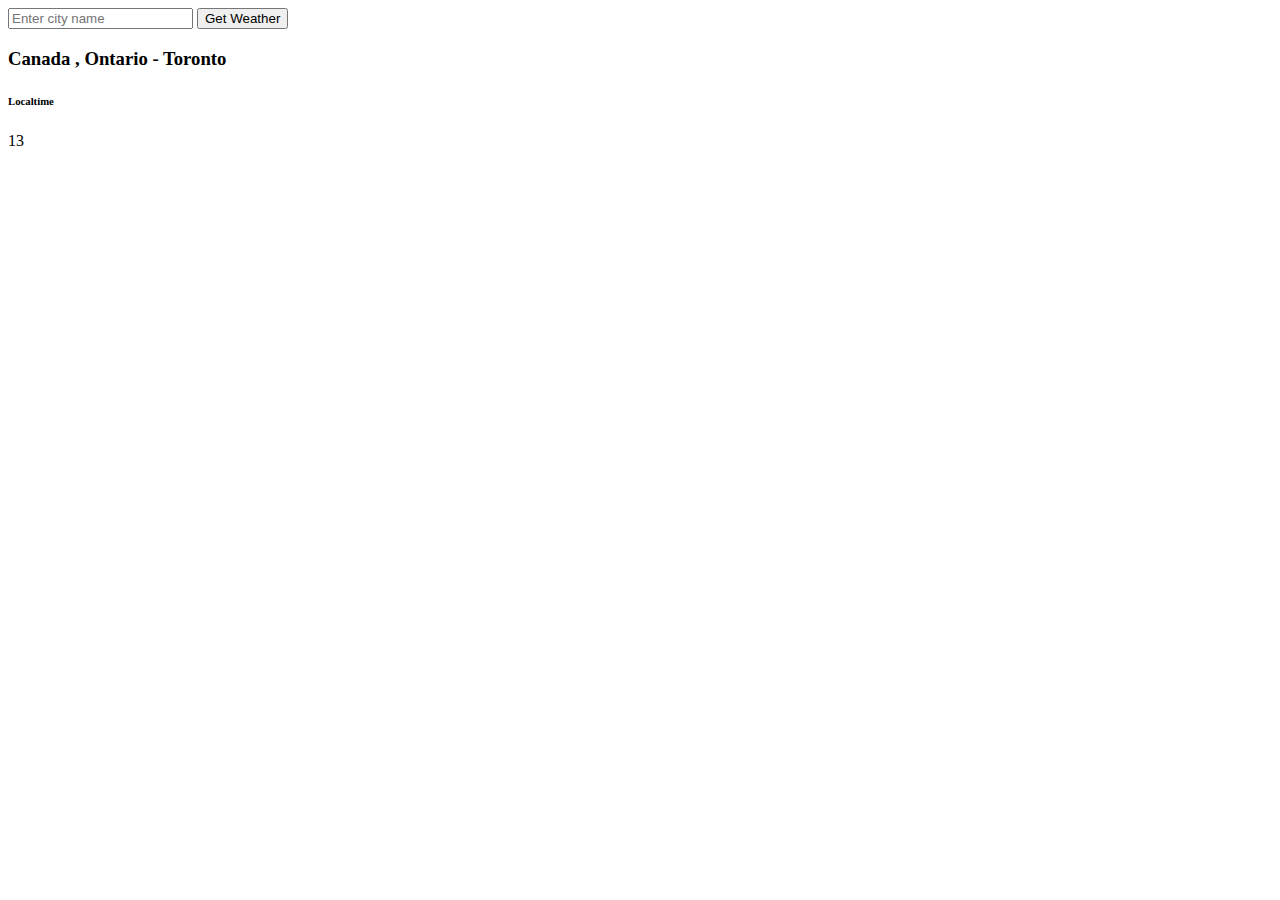
<file: WeatherApp/index.html>
<!DOCTYPE html>
<html lang="en">
<head>
    <meta charset="UTF-8">
    <meta name="viewport" content="width=device-width, initial-scale=1.0">
    <title>Weather App</title>
</head>
<body>
    <div>
        <input id = "city-input" type="text" placeholder="Enter city name" />
    <button id = "search-button">Get Weather</button>
    </div>
    <div>
        <h3 id = "city-name">Canada , Ontario - Toronto</h3>
        <h6 id = "city-time">Localtime</h6></h3>
        <p id = "city-temp">13</p>
    </div>
    <script src="app.js"></script>
</body>
</html>
</file>
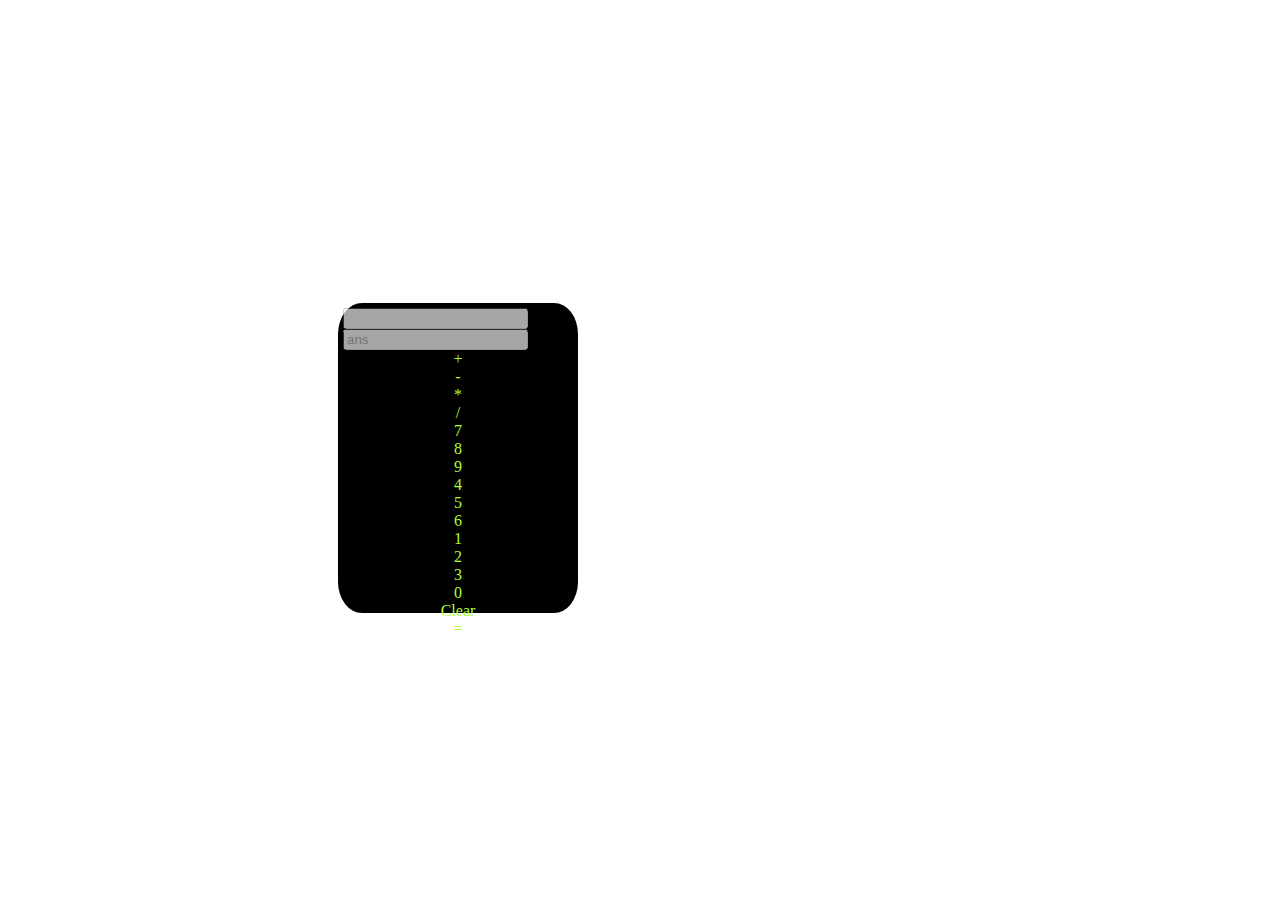
<file: Calculator/cal.html>
<!DOCTYPE html>
<html lang="en">
<head>
    <link href="https://cdn.jsdelivr.net/npm/bootstrap@5.3.8/dist/css/bootstrap.min.css" rel="stylesheet" integrity="sha384-sRIl4kxILFvY47J16cr9ZwB07vP4J8+LH7qKQnuqkuIAvNWLzeN8tE5YBujZqJLB" crossorigin="anonymous">
    <link rel="stylesheet" href="cal.css">
    <meta charset="UTF-8">
    <meta name="viewport" content="width=device-width, initial-scale=1.0">
    <title>Calculator</title>
</head>
<body>
    <div class="calculator-container">
        <div class = "calculator">
            <input type="text" disabled id="number-input"/>
            <input placeholder="ans" type="text" disabled id="result"/>
            <div class="buttons">
                <div class="row">
                    <div onclick="handleClickButton(this)"class="col col-3 cal-buttons">+</div>
                    <div onclick="handleClickButton(this)"class="col col-3 cal-buttons">-</div>
                    <div onclick="handleClickButton(this)"class="col col-3 cal-buttons">*</div>
                    <div onclick="handleClickButton(this)"class="col col-3 cal-buttons">/</div>
                </div>
                <div class="row">
                    <div onclick="handleClickButton(this)"class="col col-3 cal-buttons">7</div>
                    <div onclick="handleClickButton(this)"class="col col-3 cal-buttons">8</div>
                    <div onclick="handleClickButton(this)"class="col col-3 cal-buttons">9</div>
                </div>
                <div class="row">
                    <div onclick="handleClickButton(this)"class="col col-3 cal-buttons">4</div>
                    <div onclick="handleClickButton(this)"class="col col-3 cal-buttons">5</div>
                    <div onclick="handleClickButton(this)"class="col col-3 cal-buttons">6</div>
                </div>
                <div class="row">
                    <div onclick="handleClickButton(this)"class="col col-3 cal-buttons">1</div>
                    <div onclick="handleClickButton(this)"class="col col-3 cal-buttons">2</div>
                    <div onclick="handleClickButton(this)"class="col col-3 cal-buttons">3</div>
                </div>
                <div class="row">
                    <div onclick="handleClickButton(this)"class="col col-4 cal-buttons">0</div>
                    <div onclick="reset()"class="col col-4 cal-buttons">Clear</div>
                    <div onclick="calculate()" class="col col-4 cal-buttons">=</div>
                </div>
                </div>
                
            </div>
        </div>
    
       <script src="cal.js"></script> 
    <script src="https://cdn.jsdelivr.net/npm/bootstrap@5.3.8/dist/js/bootstrap.bundle.min.js" integrity="sha384-FKyoEForCGlyvwx9Hj09JcYn3nv7wiPVlz7YYwJrWVcXK/BmnVDxM+D2scQbITxI" crossorigin="anonymous"></script></script>
</body>
</html>
</file>
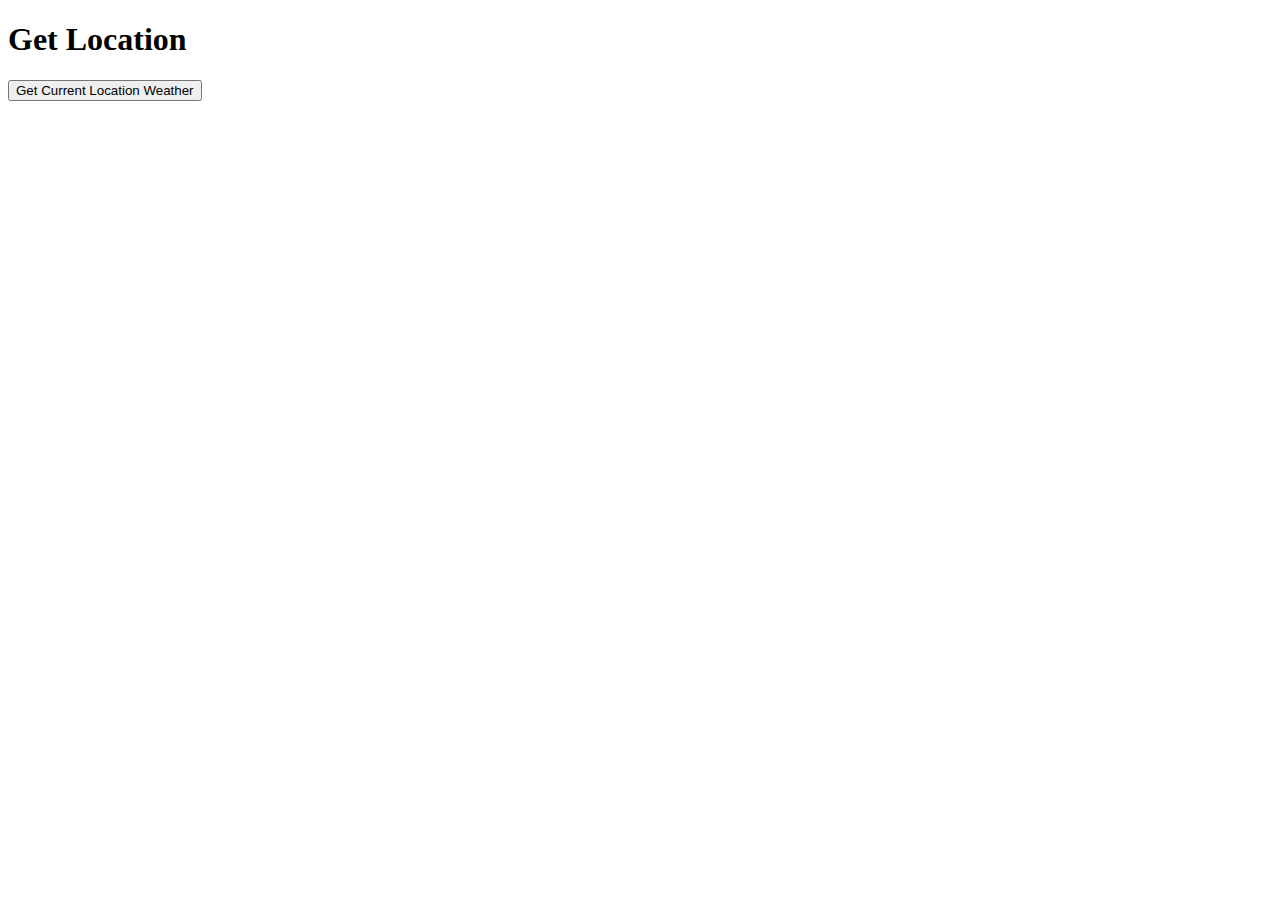
<file: Get Location/getlocation.html>
<!DOCTYPE html>
<html lang="en">
<head>
    <meta charset="UTF-8">
    <meta name="viewport" content="width=device-width, initial-scale=1.0">
    <title>Get location </title>
</head>
<body>
    <h1>Get Location</h1>
    <button id="get-location-button">Get Current Location Weather</button>
    <script src="getlocation.js"></script>
</body>
</html>
</file>
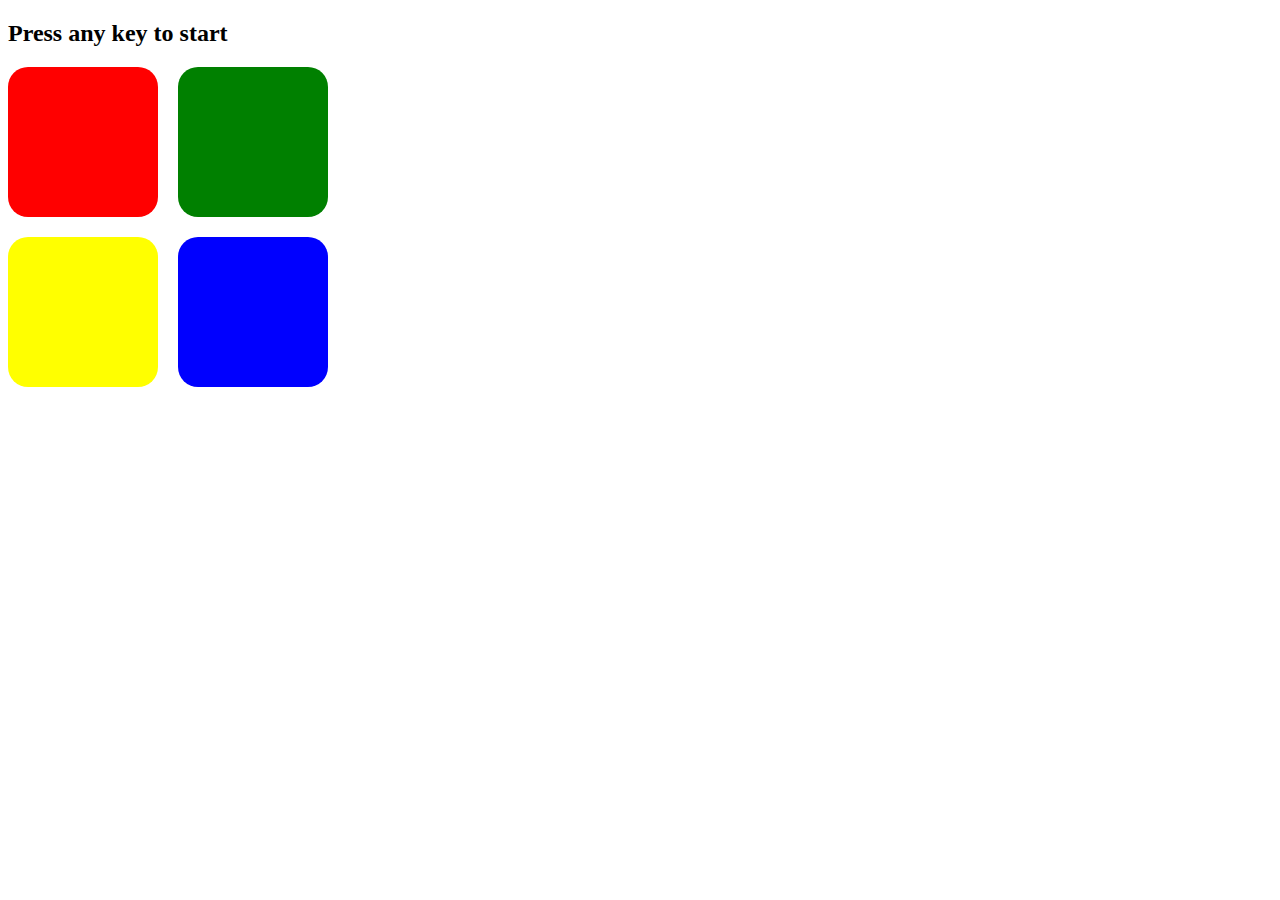
<file: Simon-Says/simon.html>
<!DOCTYPE html>
<html lang="en">
<head>
    <meta charset="UTF-8">
    <meta name="viewport" content="width=device-width, initial-scale=1.0">
    <title>Document</title>
</head>
<style>.container {
  display: grid;
  grid-template-columns: repeat(2, 150px);
  gap: 20px;
}

.btn {
  height: 150px;
  width: 150px;
  border-radius: 20px;
}

.red { background: red; }
.green { background: green; }
.blue { background: blue; }
.yellow { background: yellow; }

.flash {
  background: white;
}
</style>
<body>
    <h2 id="level">Press any key to start</h2>


<div class="container">
  <div class="btn red" id="red"></div>
  <div class="btn green" id="green"></div>
  <div class="btn yellow" id="yellow"></div>
  <div class="btn blue" id="blue"></div>
</div>
<script src="script.js"></script>
</body>
</html>
</file>
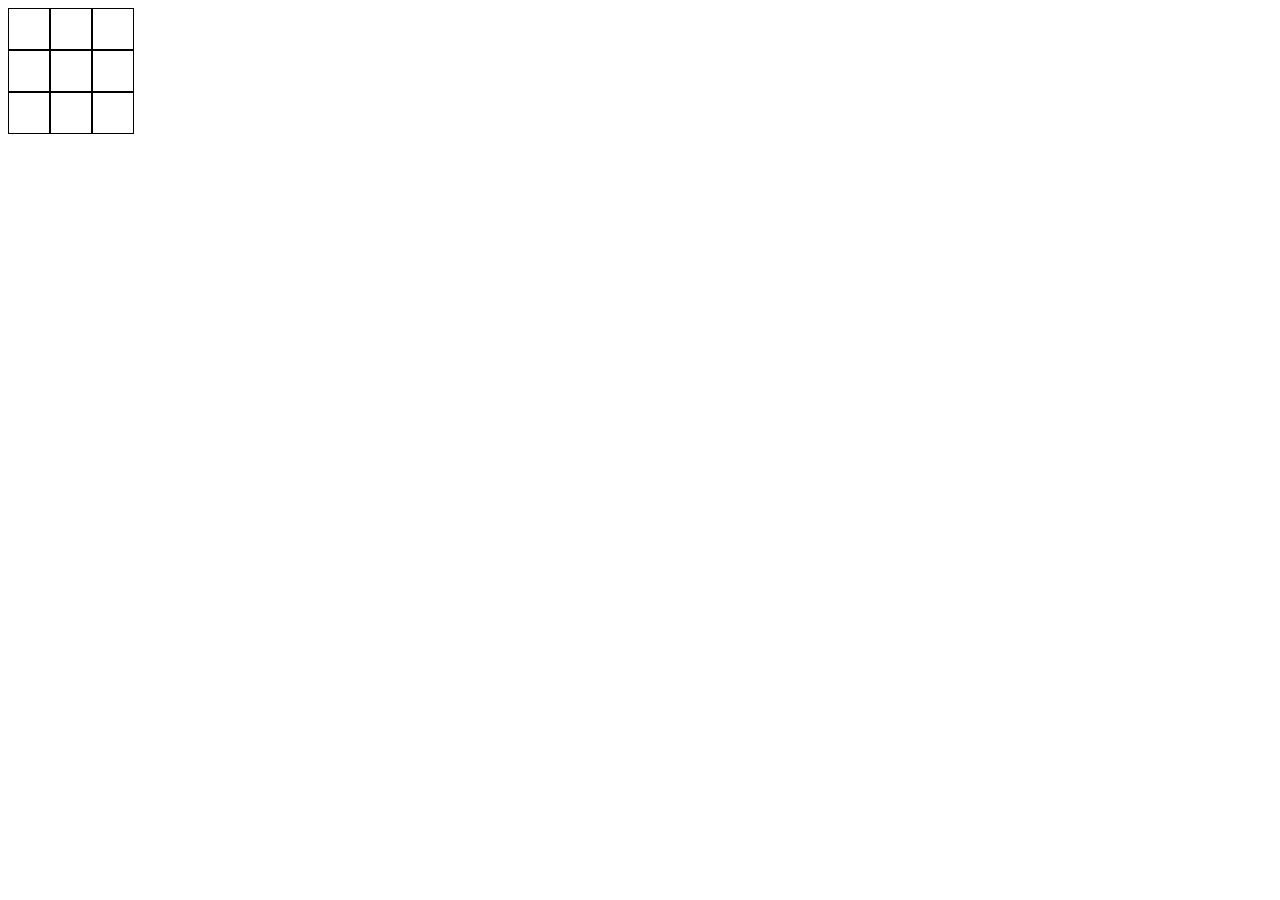
<file: tictactoe/tic.html>
<!DOCTYPE html>
<html lang="en">
<head>
    <meta charset="UTF-8">
    <meta name="viewport" content="width=device-width, initial-scale=1.0">
    <title>tictactoe</title>
    <link rel="stylesheet" href="tic.css">
</head>
<body>
    <div class="container">
        <div class="grid">
            <div class="row">
                <div onclick="handleClick(this)" id = "0"class="col"></div>
            <div onclick="handleClick(this)" id = "1"class="col"></div>
            <div onclick="handleClick(this)" id = "2"class="col"></div></div>
            <div class="row">
                <div onclick="handleClick(this)" id = "3"class="col"></div>
            <div onclick="handleClick(this)" id = "4"class="col"></div>
            <div onclick="handleClick(this)" id = "5"class="col"></div>
            </div>
            <div class="row">
                <div onclick="handleClick(this)" id = "6"class="col"></div>
            <div onclick="handleClick(this)" id = "7"class="col"></div>
            <div onclick="handleClick(this)" id = "8"class="col"></div>
            </div>
        </div> 
    </div>
    <script src="tic.js"></script>
</body>
</html>
</file>
<file: Calculator/cal.css>
.calculator-container {
    width: 100vh;
    height:100vh;
    display: flex;
    justify-content: center;
    align-items: center;
}
.calculator {
    border-radius: 10%;
    background-color:black;
    height: 300px;
    width: 230px;
    border: 5px solid black;
}
.cal-buttons{
    color:greenyellow;
    border-radius: 20px;
text-align: center;
cursor:pointer;
}




/*

*/
</file>
<file: tictactoe/tic.css>
.col{
    height: 40px;
    width: 40px;
    border: 1px solid black;
    display: flex;
    justify-content: center;
    align-items: center;
    font-size: 30px;
    cursor: pointer;
}
.row{
    display: flex;
}
.body{
    font-family: 'Segoe UI', Tahoma, Geneva, Verdana, sans-serif;
}
</file>
